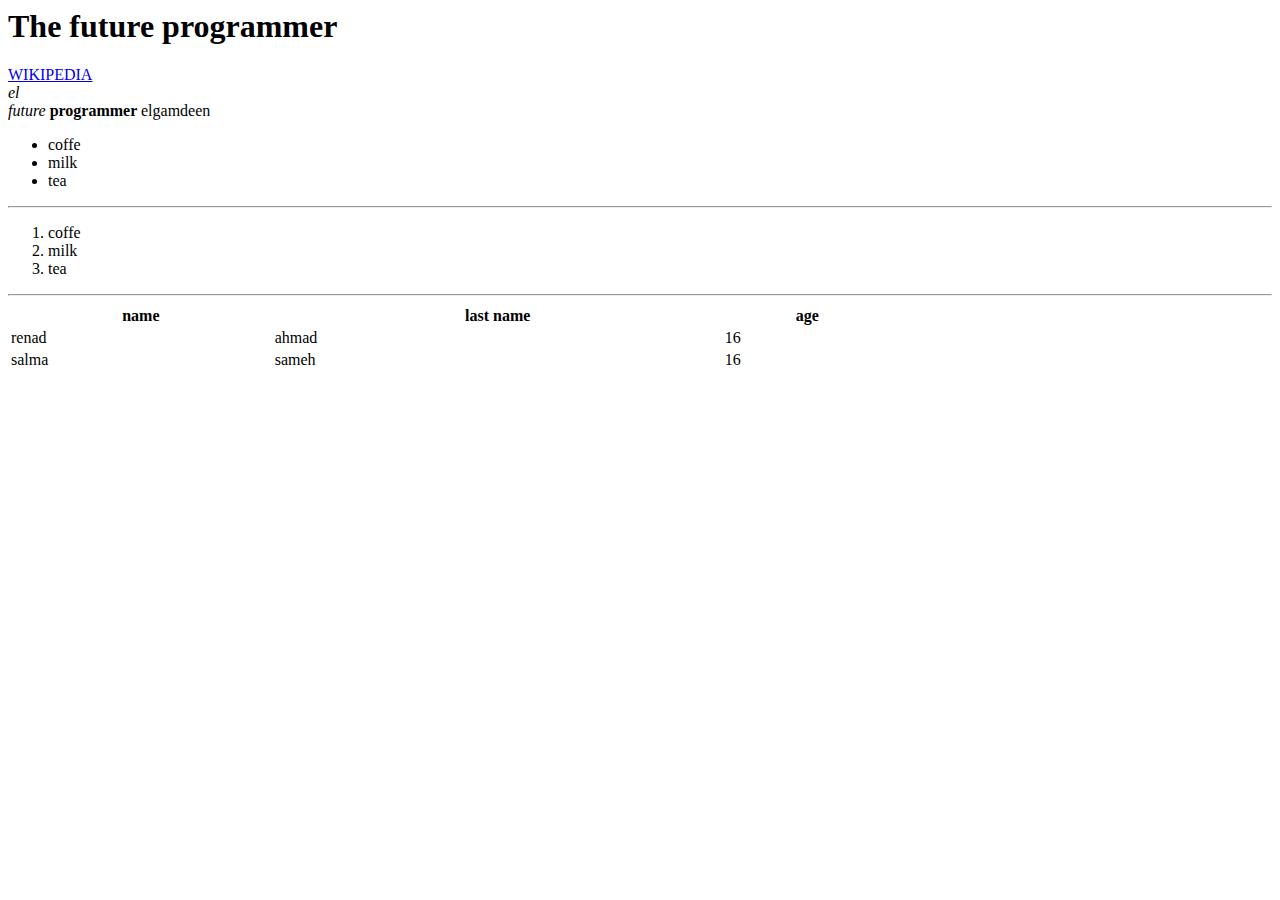
<file: index.html>
<html>
<head>
  <title>my web site</title> </head>

  <body>

    <h1> The future programmer </h1>

  <a href= "http://www.wikipedia.org"> WIKIPEDIA </a>
  <br/>
    <em> el </em>
    <br/>
    <i> future </i>
    <b> programmer </b>
      <stromg>  elgamdeen </strong>
        <div>
        <ul>
      <li>coffe</li>
      <li> milk</li>
      <li> tea</li>
        </ul>
      </div>

      <hr/>

<div>
        <ol>
        <li>  coffe</li>
        <li>  milk</li>
        <li>   tea</li>
         </ol>
       </div>
       <hr/>
       <table style="width:70%">
         <tr>
           <th> name </th>
           <th> last name </th>
           <th> age </th>
         </tr>


         <tr>
           <td> renad </td>
           <td> ahmad </td>
           <td> 16 </td>
         </tr>


         <tr>
           <td> salma </td>
           <td> sameh </td>
           <td> 16 </td>
         </tr>

       </table>

  </body>

  </html>
</file>
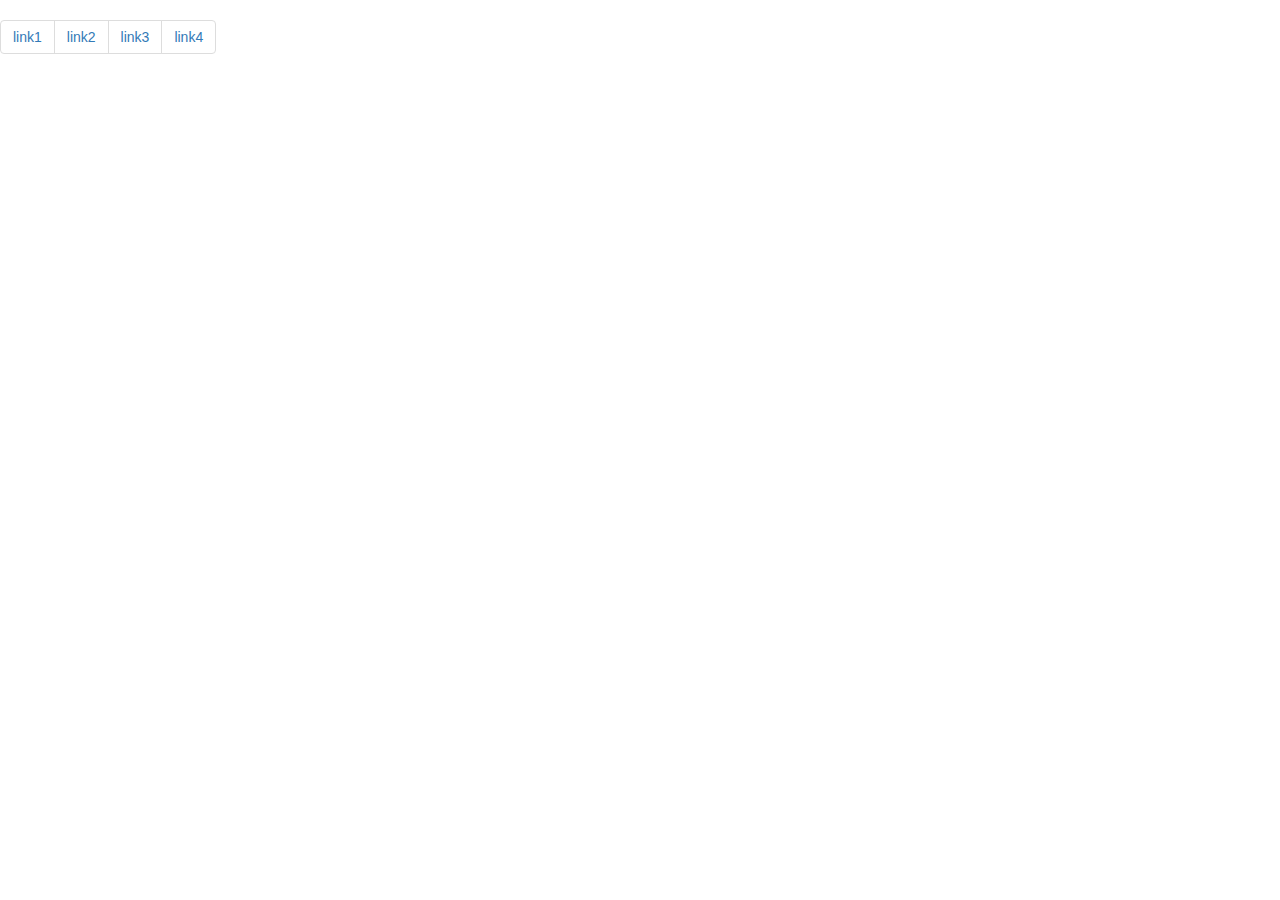
<file: patgaion.html>
<!DOCTYPE html>
<html>
  <head>
    <meta charset="utf-8">
    <title>pagination</title>
    <link rel="stylesheet" href="https://maxcdn.bootstrapcdn.com/bootstrap/3.4.0/css/bootstrap.min.css">

    <!-- jQuery library -->
    <script src="https://ajax.googleapis.com/ajax/libs/jquery/3.4.1/jquery.min.js"></script>

    <!-- Latest compiled JavaScript -->
    <script src="https://maxcdn.bootstrapcdn.com/bootstrap/3.4.0/js/bootstrap.min.js"></script>
  </head>
  <body>
    <!-- Latest compiled and minified CSS -->
    <ul class="pagination">
      <li><a href="#">link1 </a></li>
      <li><a href="#">link2 </a></li>
      <li><a href="#">link3 </a></li>
      <li><a href="#">link4 </a></li>
    </ul>
  </body>
</html>
</file>
